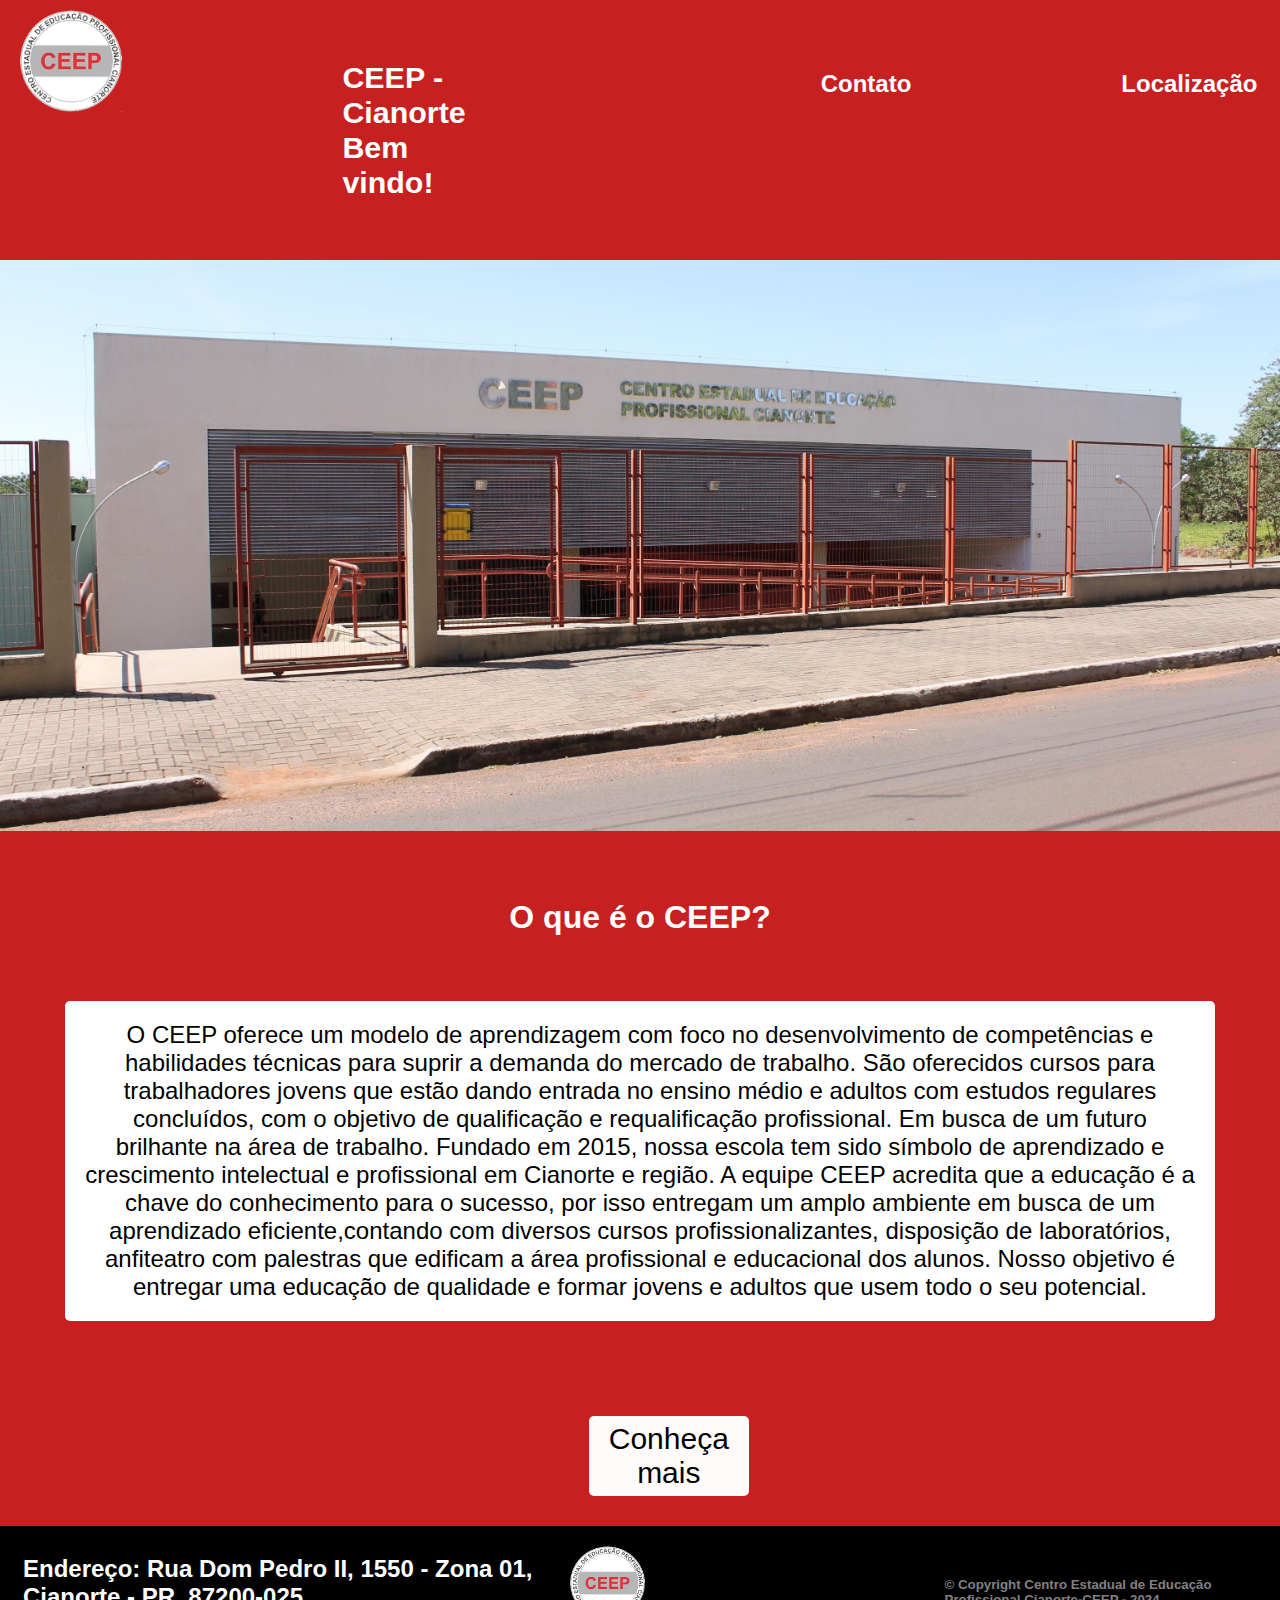
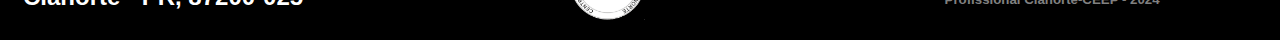
<file: index.html>
<!DOCTYPE html>
<html lang="pt-br">
<head>
    <meta charset="UTF-8">
    <meta name="viewport" content="width=device-width, initial-scale=1.0">
    <title>CEEP- Centro estadual de educação profissional</title>
    <link rel="stylesheet" href="style.css">
</head>
<body>
    <header>
        <img class="logo" src="logo-ceep.png" alt="Logo CEEP">
        
        <h2 class="titulo-principal">CEEP - Cianorte Bem vindo!</h2>

        <h2 class="contato">Contato</h2>

        <h2 class="local">Localização</h2>
    </header>

    <main>
        <img class="banner" src="banner.jpg" alt="banner">

        <h1 class="Sobre">O que é o CEEP?</h1>

        <p class="sobre-ceep"> O CEEP oferece um modelo de aprendizagem com foco no desenvolvimento de competências e habilidades técnicas para suprir a demanda do mercado de trabalho. São oferecidos cursos para trabalhadores jovens que estão dando entrada no ensino médio  e adultos com estudos regulares concluídos, com o objetivo de qualificação e requalificação profissional. Em busca de um futuro brilhante na área de trabalho.
            Fundado em 2015, nossa escola tem sido símbolo de
            aprendizado e crescimento intelectual e profissional em
            Cianorte e região.
            A equipe CEEP acredita que a educação é a chave do conhecimento para o sucesso, por isso entregam um amplo ambiente em busca de um aprendizado eficiente,contando com diversos cursos profissionalizantes, disposição de laboratórios, anfiteatro com palestras que edificam a área profissional e educacional dos alunos.
            Nosso objetivo é entregar uma educação de qualidade e formar jovens e adultos que usem todo o seu potencial.
            </p>
    

        <a href="Cursos.html"><button class="botao">Conheça mais</button></a>
    </main>
    <footer>
        <h2 class="endereço">Endereço: Rua Dom Pedro II, 1550 - Zona 01, Cianorte - PR, 87200-025</h2>

        <img class="logo2" src="logo-ceep.png" alt="logo">

        <h5 class="copy" >© Copyright Centro Estadual de Educação Profissional Cianorte-CEEP - 2024</h5>
    </footer>
</body>
</html>
</file>
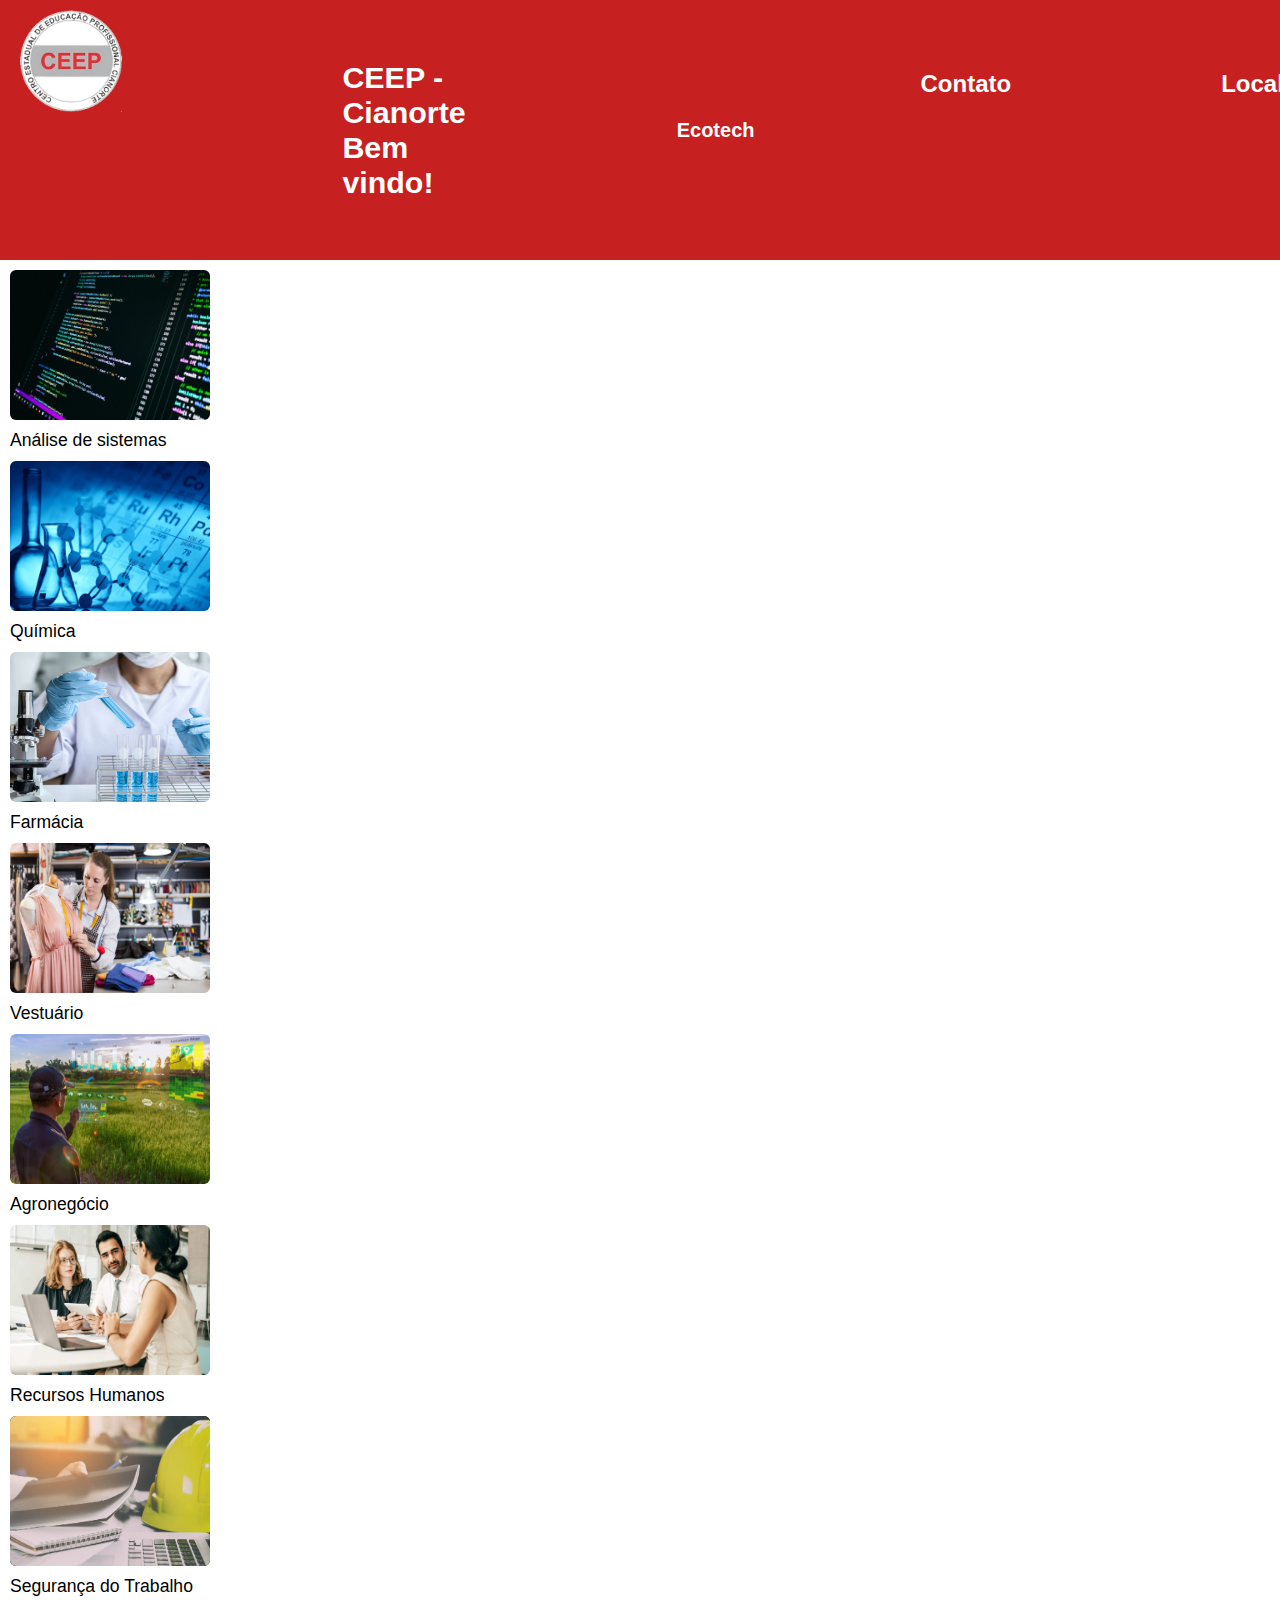
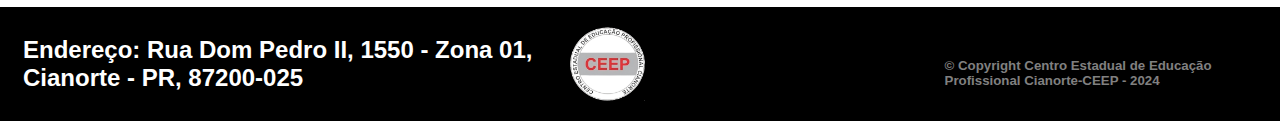
<file: Cursos.html>
<!DOCTYPE html>
<html lang="pt-br">
<head>
    <meta charset="UTF-8">
    <meta name="viewport" content="width=device-width, initial-scale=1.0">
    <title>Cursos</title>
    <link rel="stylesheet" href="cursos.css">
</head>
<body>
    <header>
            <img class="logo" src="logo-ceep.png" alt="Logo CEEP">
            
            <h2 class="titulo-principal">CEEP - Cianorte Bem vindo!</h2>
    
            <button class="botao1"><a href="eco.html"></nav><h2 class="eco">Ecotech</h2></button></a>
    
            <h2 class="contato">Contato</h2>
    
            <h2 class="local">Localização</h2>
    </header>

    <main>
        <div><img class="div" src="analise.jpg" alt="analise"></div> <p>Análise de sistemas</p>
        <div><img class="div" src="quimica.jpg" alt="analise"></div> <p>Química</p>
        <div><img class="div" src="farmacia.jpg" alt="analise"></div> <p>Farmácia</p>
        <div><img class="div" src="vestuario.jpg" alt="analise"></div> <p>Vestuário</p>
        <div><img class="div" src="agronegocio.jpg" alt="analise"></div> <p>Agronegócio</p>
        <div><img class="div" src="rh.jpg" alt="analise"></div> <p>Recursos Humanos</p>
        <div><img class="div" src="seguranca.jpg" alt="analise"></div> <p>Segurança do Trabalho</p>
    </main>

    <footer>
        <h2 class="endereço">Endereço: Rua Dom Pedro II, 1550 - Zona 01, Cianorte - PR, 87200-025</h2>

        <img class="logo2" src="logo-ceep.png" alt="logo">

        <h5 class="copy" >© Copyright Centro Estadual de Educação Profissional Cianorte-CEEP - 2024</h5>
    </footer>

</body>
</html>
</file>
<file: style.css>
*{
    font-family: Arial, Helvetica, sans-serif;
    margin: auto;
}
header{
    background-color: rgb(199, 32, 32);
    display: flex;
}
.logo{
    margin: 10px 20px;
    width: 8%;
    height: 8%;
}
.titulo-principal{
    font-size: 190%;
    color: white;
    margin: 60px 200px;
}
.eco{
    margin: 70px 5px;
    color: white;
    background-color: rgb(199, 32, 32);
    border: none;
    text-decoration: none;
}
a{
    text-decoration: none;
}
.botao1{
    text-decoration: none;
    border: none;
    background-color: rgb(199, 32, 32);
}
.contato{
    margin: 70px 155px;
    color: white;
}
.local{
    margin: 70px 55px;
    color: white;
}
/* Css Main */
main{
    background-color: rgb(199, 32, 32);
    color: white;
}
.banner{
    width: 100%;
}
.Sobre{
    margin: 5%;
    text-align: center;
}
.sobre-ceep{
    margin: 65px;
    text-align: center;
    font-size: 150%;
    background-color: rgb(255, 255, 255);
    border-radius: 5px;
    padding: 20px;
    color: black;
}
.botao{
    color: rgb(0, 0, 0);
    font-size: 30px;
    margin: 30px;
    height: 80px;
    width: 160px;
    right: 50%;
    margin-left: 46%;
    background-color: rgb(255, 251, 251);
    border: none;
    border-radius: 5px;
    cursor: pointer;
}
/* Css Footer */
footer{
    background-color: black;
    margin: 10, 20px;
    display: flex;
    padding: 20px;
}
.logo2{
    margin: 5px, 10px;
    width: 6%;
    left: 50%;

}
.endereço{
    margin: 10, 25px;
    color: white;
    margin-left: 3px;
    margin-right: 30px;
}
.copy{
    color: grey;
    margin-left: 300px;
    margin-top: 2.5%;

}
</file>
<file: cursos.css>
*{
    font-family: Arial, Helvetica, sans-serif;
    margin: auto;
}
p{
    font-size: 110%;
    margin: 10px;
}
header{
    background-color: rgb(199, 32, 32);
    display: flex;
}
.logo{
    margin: 10px 20px;
    width: 8%;
    height: 8%;
}
.titulo-principal{
    font-size: 190%;
    color: white;
    margin: 60px 200px;
}
.eco{
    margin: 70px 5px;
    color: white;
    background-color: rgb(199, 32, 32);
    border: none;
    text-decoration: none;
}
a{
    text-decoration: none;
}
.botao1{
    text-decoration: none;
    border: none;
    background-color: rgb(199, 32, 32);
}
.contato{
    margin: 70px 155px;
    color: white;
}
.local{
    margin: 70px 55px;
    color: white;
}
/**/
.div{
    border-radius: 6px;
    width: 200px;
    height: 150px;
    background-color: black;
    margin: 10px;
    size: 30%;
    display: table-column-group;
}


footer{
    background-color: black;
    margin: 10, 20px;
    display: flex;
    padding: 20px;
}
.logo2{
    margin: 5px, 10px;
    width: 6%;
    left: 50%;

}
.endereço{
    margin: 10, 25px;
    color: white;
    margin-left: 3px;
    margin-right: 30px;
}
.copy{
    color: grey;
    margin-left: 300px;
    margin-top: 2.5%;

}
</file>
